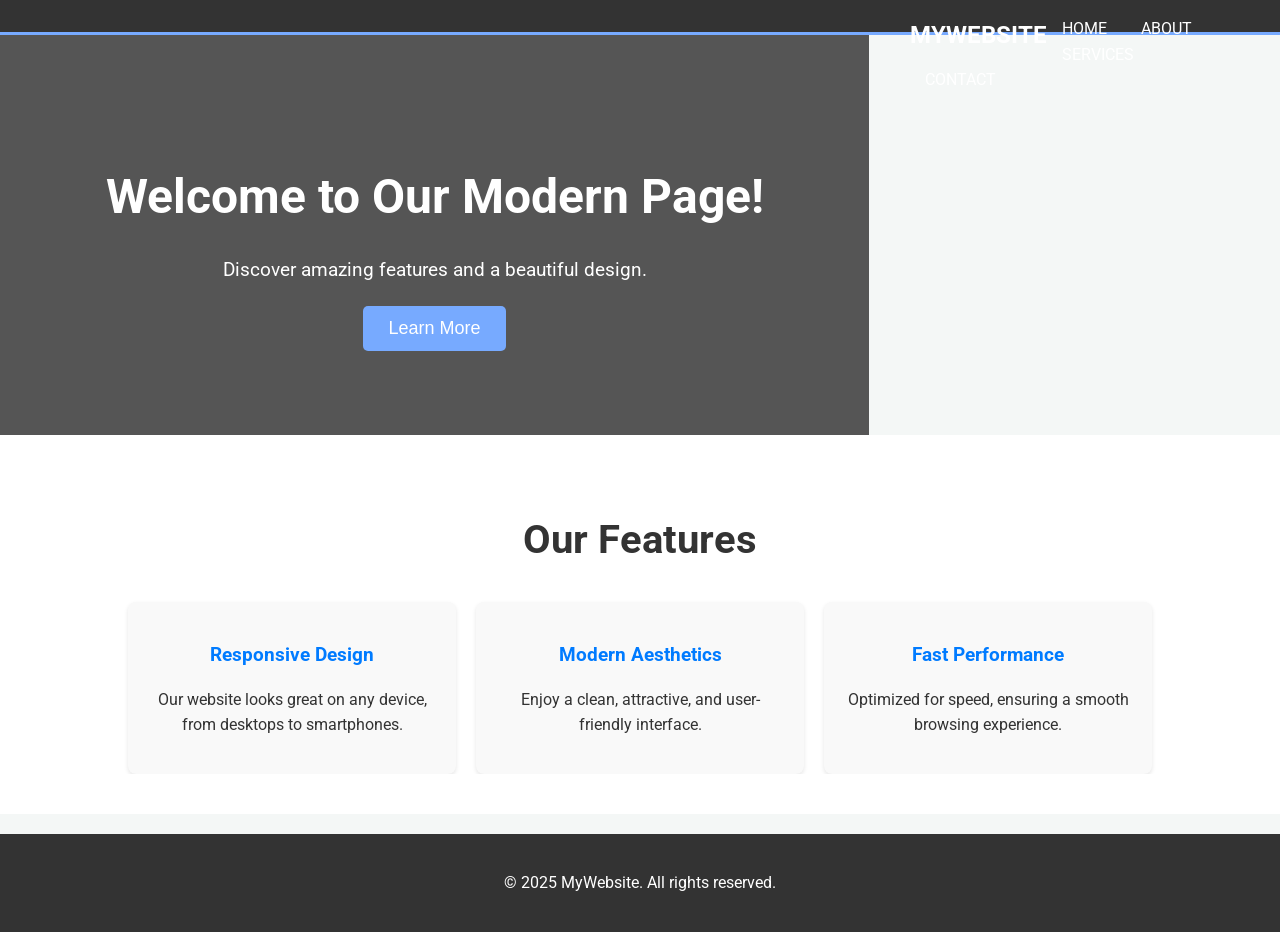
<file: index.html>
<!DOCTYPE html>
<html lang="en">
<head>
    <meta charset="UTF-8">
    <meta name="viewport" content="width=device-width, initial-scale=1.0">
    <title>Modern Home Page</title>
    <link href="https://fonts.googleapis.com/css2?family=Roboto:wght@400;700&display=swap" rel="stylesheet">
    <link rel="stylesheet" href="style.css">
</head>
<body>
    <header>
        <nav>
            <div class="container">
                <a href="#" class="logo">MyWebsite</a>
                <ul>
                    <li><a href="#">Home</a></li>
                    <li><a href="#">About</a></li>
                    <li><a href="#">Services</a></li>
                    <li><a href="#">Contact</a></li>
                </ul>
            </div>
        </nav>
    </header>

    <main>
        <section class="hero">
            <div class="container">
                <h1>Welcome to Our Modern Page!</h1>
                <p>Discover amazing features and a beautiful design.</p>
                <button type="button">Learn More</button>
            </div>
        </section>

        <section class="features">
            <div class="container">
                <h2>Our Features</h2>
                <div class="feature-grid">
                    <div class="feature-item">
                        <h3>Responsive Design</h3>
                        <p>Our website looks great on any device, from desktops to smartphones.</p>
                    </div>
                    <div class="feature-item">
                        <h3>Modern Aesthetics</h3>
                        <p>Enjoy a clean, attractive, and user-friendly interface.</p>
                    </div>
                    <div class="feature-item">
                        <h3>Fast Performance</h3>
                        <p>Optimized for speed, ensuring a smooth browsing experience.</p>
                    </div>
                </div>
            </div>
        </section>
    </main>

    <footer>
        <div class="container">
            <p>&copy; 2025 MyWebsite. All rights reserved.</p>
        </div>
    </footer>
</body>
</html>
</file>
<file: style.css>
body {
    font-family: 'Roboto', sans-serif;
    background-color: #f4f7f6;
    color: #333;
    margin: 0;
    line-height: 1.6;
}

.container {
    width: 80%;
    margin: auto;
    overflow: hidden;
    padding: 0 20px;
}

header {
    background: #333;
    color: #fff;
    padding: 1rem 0;
    border-bottom: #77aaff 3px solid;
}

header .logo {
    float: left;
    color: #fff;
    text-decoration: none;
    font-size: 1.5rem;
    font-weight: bold;
}

header nav {
    float: right;
}

header ul {
    margin: 0;
    padding: 0;
    list-style: none;
}

header li {
    display: inline;
    padding: 0 15px;
}

header a {
    color: #fff;
    text-decoration: none;
    text-transform: uppercase;
    font-size: 16px;
}

header a:hover {
    color: #77aaff;
    font-weight: bold;
}

.hero {
    min-height: 400px;
    background: #555 url('https://via.placeholder.com/1500x400') no-repeat center center/cover;
    text-align: center;
    color: #fff;
    display: flex;
    align-items: center;
    justify-content: center;
    flex-direction: column;
}

.hero h1 {
    font-size: 3rem;
    margin-bottom: 10px;
}

.hero p {
    font-size: 1.2rem;
    margin-bottom: 20px;
}

.hero button {
    background-color: #77aaff;
    color: white;
    border: none;
    padding: 12px 25px;
    text-align: center;
    text-decoration: none;
    display: inline-block;
    font-size: 18px;
    border-radius: 5px;
    cursor: pointer;
    transition: background-color 0.3s ease;
}

.hero button:hover {
    background-color: #5588dd;
}

.features {
    padding: 40px 0;
    background: #fff;
    text-align: center;
}

.features h2 {
    font-size: 2.5rem;
    color: #333;
    margin-bottom: 30px;
}

.feature-grid {
    display: grid;
    grid-template-columns: repeat(auto-fit, minmax(300px, 1fr));
    gap: 20px;
}

.feature-item {
    background: #f9f9f9;
    padding: 20px;
    border-radius: 8px;
    box-shadow: 0 2px 4px rgba(0, 0, 0, 0.1);
}

.feature-item h3 {
    color: #007bff;
    margin-bottom: 10px;
}

footer {
    background: #333;
    color: #fff;
    text-align: center;
    padding: 20px 0;
    margin-top: 20px;
}
</file>
